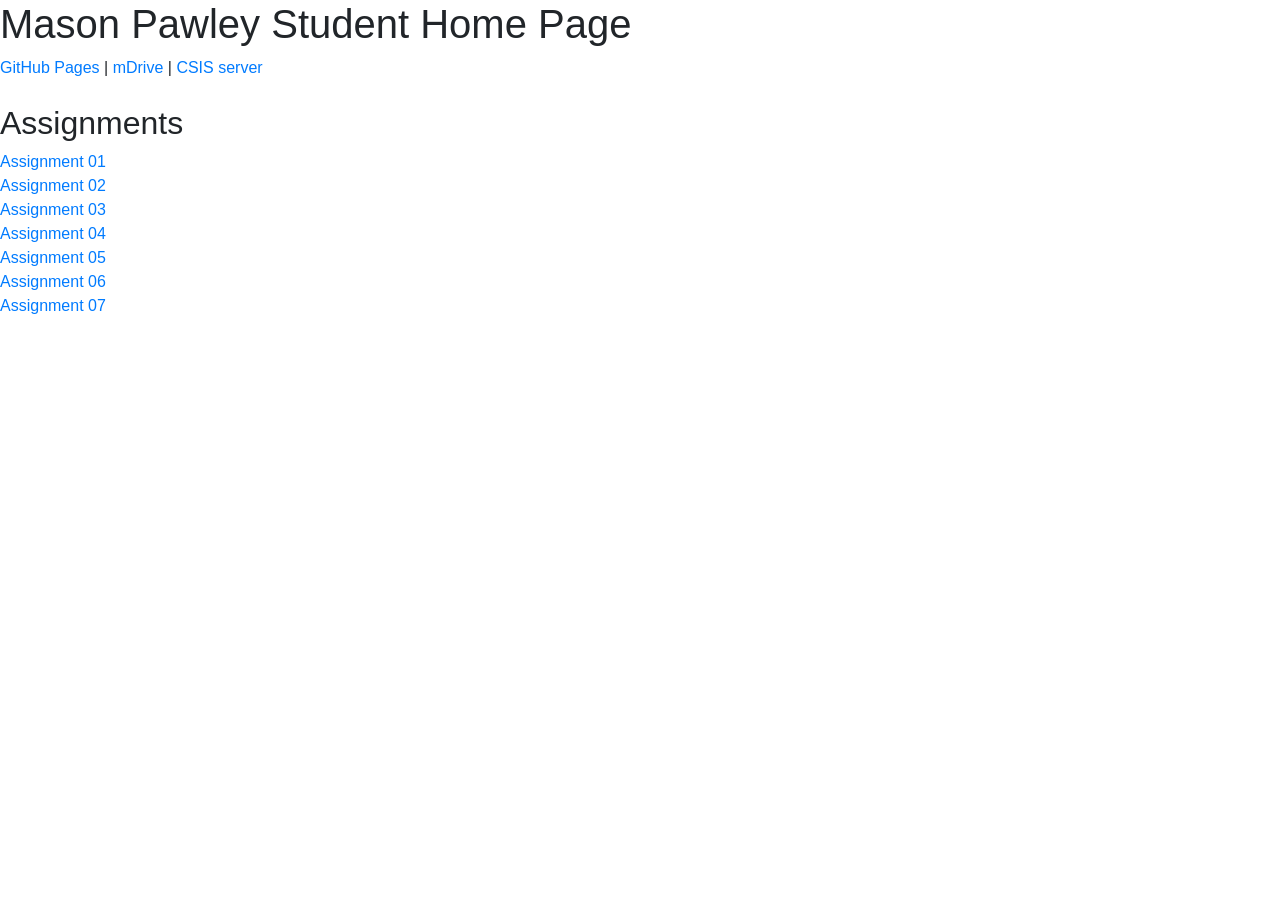
<file: index.html>
<!DOCTYPE html>
<html>
<head>
    <!-- Required meta tags -->
    <meta charset="utf-8">
    <meta name="viewport" content="width=device-width, initial-scale=1, shrink-to-fit=no">

    <!-- Bootstrap CSS -->
    <link rel="stylesheet" href="https://stackpath.bootstrapcdn.com/bootstrap/4.3.1/css/bootstrap.min.css" integrity="sha384-ggOyR0iXCbMQv3Xipma34MD+dH/1fQ784/j6cY/iJTQUOhcWr7x9JvoRxT2MZw1T" crossorigin="anonymous">
    
    <title>Mason Pawley</title>
 
</head>
<body>
    <h1>Mason Pawley Student Home Page</h1>
    <a href="https://mpawley15.github.io/">GitHub Pages</a> |
    <a href="https://webp.svsu.edu/~mhpawley/ ">mDrive</a> |
    <a href="http://csis.svsu.edu/~mhpawley/index.html">CSIS server</a>
    <br />
    <br />
    <h2>Assignments</h2>
    <a href="https://mpawley15.github.io/assignments/assignment01/assignment01.html">Assignment 01</a><br />
    <a href="https://mpawley15.github.io/assignments/assignment02/assignment02.html">Assignment 02</a><br />
    <a href="https://mpawley15.github.io/assignments/assignment03/golfScorecard.html">Assignment 03</a><br />
    <a href="https://mpawley15.github.io/assignments/assignment04/assignment04.html">Assignment 04</a><br />
    <a href="https://mpawley15.github.io/assignments/assignment05/assignment05.html">Assignment 05</a><br />
    <a href="https://mpawley15.github.io/assignments/assignment06/assignment06.html">Assignment 06</a><br />
    <a href="https://mpawley15.github.io/assignments/assignment07/assignment07.html">Assignment 07</a><br />
    
    <!-- jQuery first, then Popper.js, then Bootstrap JS -->
    <script src="https://code.jquery.com/jquery-3.3.1.slim.min.js" integrity="sha384-q8i/X+965DzO0rT7abK41JStQIAqVgRVzpbzo5smXKp4YfRvH+8abtTE1Pi6jizo" crossorigin="anonymous"></script>
    <script src="https://cdnjs.cloudflare.com/ajax/libs/popper.js/1.14.7/umd/popper.min.js" integrity="sha384-UO2eT0CpHqdSJQ6hJty5KVphtPhzWj9WO1clHTMGa3JDZwrnQq4sF86dIHNDz0W1" crossorigin="anonymous"></script>
    <script src="https://stackpath.bootstrapcdn.com/bootstrap/4.3.1/js/bootstrap.min.js" integrity="sha384-JjSmVgyd0p3pXB1rRibZUAYoIIy6OrQ6VrjIEaFf/nJGzIxFDsf4x0xIM+B07jRM" crossorigin="anonymous"></script>
</body>
</html>
</file>
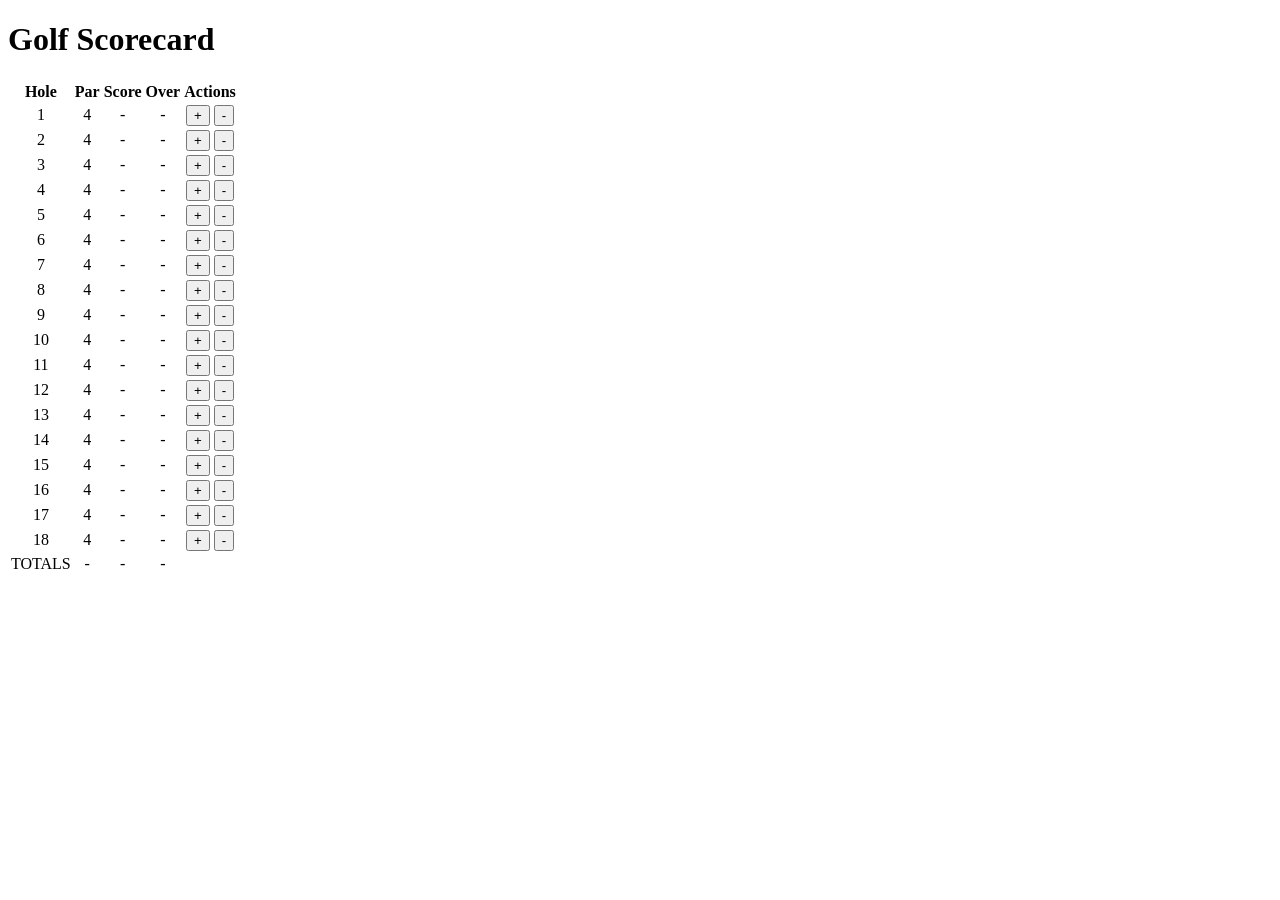
<file: assignments/assignment03.html>
<!DOCTYPE html>
<html>
<head>
 <link rel="stylesheet" href="https://mpawley15.github.io/assignments/assignment03.css"> 
</head>
<h1>Golf Scorecard</h1>
<table class="table table-striped">
  <tr id="0">
    <th>Hole</th>
    <th>Par</th>
    <th>Score</th>
    <th>Over</th>
    <th>Actions</th>
  </tr>
  <tr id="1">
    <td>1</td>
    <td>4</td>
    <td>-</td>
    <td>-</td>
    <td><button class="btn btn-success">+</button> <button class="btn btn-danger">-</button></td>
  </tr>
  <tr id="2">
    <td>2</td>
    <td>4</td>
    <td>-</td>
    <td>-</td>
    <td><button class="btn btn-success">+</button> <button class="btn btn-danger">-</button></td>
  </tr>
  <tr id="3">
    <td>3</td>
    <td>4</td>
    <td>-</td>
    <td>-</td>
    <td><button class="btn btn-success">+</button> <button class="btn btn-danger">-</button></td>
  </tr>
  <tr id="4">
    <td>4</td>
    <td>4</td>
    <td>-</td>
    <td>-</td>
    <td><button class="btn btn-success">+</button> <button class="btn btn-danger">-</button></td>
  </tr>
  <tr id="5">
    <td>5</td>
    <td>4</td>
    <td>-</td>
    <td>-</td>
    <td><button class="btn btn-success">+</button> <button class="btn btn-danger">-</button></td>
  </tr>
  <tr id="6">
    <td>6</td>
    <td>4</td>
    <td>-</td>
    <td>-</td>
    <td><button class="btn btn-success">+</button> <button class="btn btn-danger">-</button></td>
  </tr>
  <tr id="7">
    <td>7</td>
    <td>4</td>
    <td>-</td>
    <td>-</td>
    <td><button class="btn btn-success">+</button> <button class="btn btn-danger">-</button></td>
  </tr>
  <tr id="8">
    <td>8</td>
    <td>4</td>
    <td>-</td>
    <td>-</td>
    <td><button class="btn btn-success">+</button> <button class="btn btn-danger">-</button></td>
  </tr>
  <tr id="9">
    <td>9</td>
    <td>4</td>
    <td>-</td>
    <td>-</td>
    <td><button class="btn btn-success">+</button> <button class="btn btn-danger">-</button></td>
  </tr>
  <tr id="10">
    <td>10</td>
    <td>4</td>
    <td>-</td>
    <td>-</td>
    <td><button class="btn btn-success">+</button> <button class="btn btn-danger">-</button></td>
  </tr>
  <tr id="11">
    <td>11</td>
    <td>4</td>
    <td>-</td>
    <td>-</td>
    <td><button class="btn btn-success">+</button> <button class="btn btn-danger">-</button></td>
  </tr>
  <tr id="12">
    <td>12</td>
    <td>4</td>
    <td>-</td>
    <td>-</td>
    <td><button class="btn btn-success">+</button> <button class="btn btn-danger">-</button></td>
  </tr>
  <tr id="13">
    <td>13</td>
    <td>4</td>
    <td>-</td>
    <td>-</td>
    <td><button class="btn btn-success">+</button> <button class="btn btn-danger">-</button></td>
  </tr>
  <tr id="14">
    <td>14</td>
    <td>4</td>
    <td>-</td>
    <td>-</td>
    <td><button class="btn btn-success">+</button> <button class="btn btn-danger">-</button></td>
  </tr>
  <tr id="15">
    <td>15</td>
    <td>4</td>
    <td>-</td>
    <td>-</td>
    <td><button class="btn btn-success">+</button> <button class="btn btn-danger">-</button></td>
  </tr>
  <tr id="16">
    <td>16</td>
    <td>4</td>
    <td>-</td>
    <td>-</td>
    <td><button class="btn btn-success">+</button> <button class="btn btn-danger">-</button></td>
  </tr>
  <tr id="17">
    <td>17</td>
    <td>4</td>
    <td>-</td>
    <td>-</td>
    <td><button class="btn btn-success">+</button> <button class="btn btn-danger">-</button></td>
  </tr>
  <tr id="18">
    <td>18</td>
    <td>4</td>
    <td>-</td>
    <td>-</td>
    <td><button class="btn btn-success">+</button> <button class="btn btn-danger">-</button></td>
  </tr>
  <tr id="totals">
    <td id="allTotal">TOTALS</td>
    <td id="parTotal">-</td>
    <td id="scoreTotal">-</td>
    <td id="overTotal">-</td>
    <td id="NA"></td>
  </tr>
</table>
  <script src = "https://mpawley15.github.io/assignments/assignment03.js"> </script>
</body>
</html>
</file>
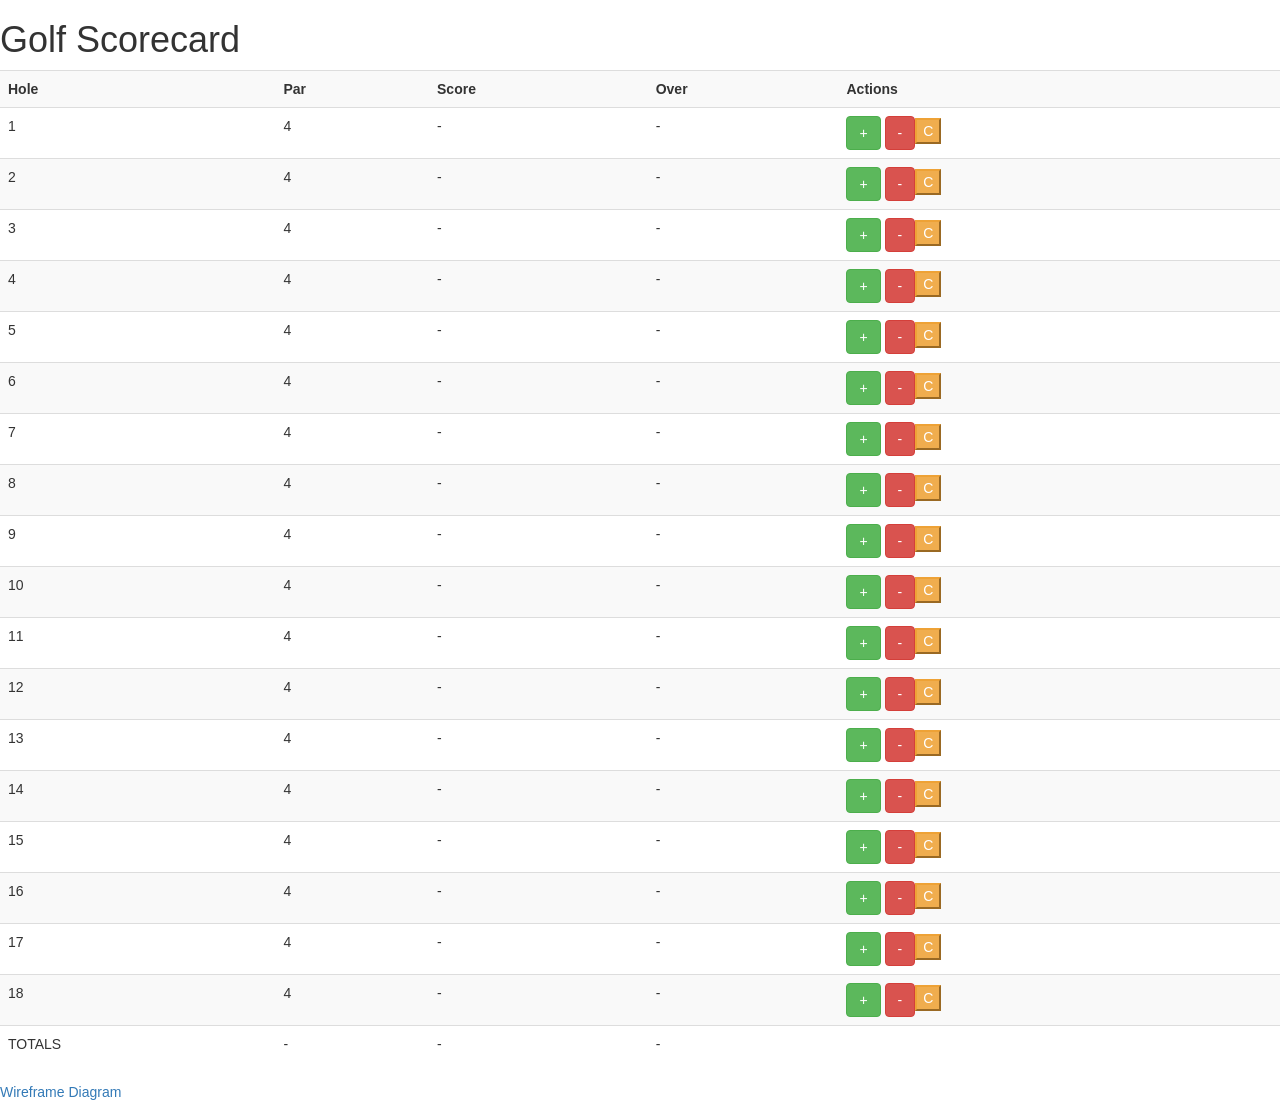
<file: assignments/assignment03/golfScorecard.html>
<!DOCTYPE html>
<!-------------------------------------------------------------------------------------------------------------------------------------------------------
Filename: golfScorecard.html.
Author: Mason Pawley
Contact: mhpawley@svsu.edu 
Last Modified: Oct 10 2021 
Description: Assignment 3 for CIS 255. This is an application that counts the score of the users golf game(s).
----------------------------------------------------------------------------------------------------------------------------------------------------- -->
<html>
<head>
 <title>Golf Scorecard</title>
 <link rel="stylesheet" href="https://mpawley15.github.io/assignments/assignment03/css/assignment03.csss"> 
  
  
</head>
<h1>Golf Scorecard</h1>
<table class="table table-striped">
  <tr id="0">
    <th>Hole</th>
    <th>Par</th>
    <th>Score</th>
    <th>Over</th>
    <th>Actions</th>
  </tr>
  <tr id="1">
    <td>1</td>
    <td>4</td>
    <td>-</td>
    <td>-</td>
    <td><button class="btn btn-success">+</button> <button class="btn btn-danger">-</button><button class = "btn-warning">C</button></td>
  </tr>
  <tr id="2">
    <td>2</td>
    <td>4</td>
    <td>-</td>
    <td>-</td>
    <td><button class="btn btn-success">+</button> <button class="btn btn-danger">-</button><button class = "btn-warning">C</button></td>
  </tr>
  <tr id="3">
    <td>3</td>
    <td>4</td>
    <td>-</td>
    <td>-</td>
    <td><button class="btn btn-success">+</button> <button class="btn btn-danger">-</button><button class = "btn-warning">C</button></td>
  </tr>
  <tr id="4">
    <td>4</td>
    <td>4</td>
    <td>-</td>
    <td>-</td>
    <td><button class="btn btn-success">+</button> <button class="btn btn-danger">-</button><button class = "btn-warning">C</button></td>
  </tr>
  <tr id="5">
    <td>5</td>
    <td>4</td>
    <td>-</td>
    <td>-</td>
    <td><button class="btn btn-success">+</button> <button class="btn btn-danger">-</button><button class = "btn-warning">C</button></td>
  </tr>
  <tr id="6">
    <td>6</td>
    <td>4</td>
    <td>-</td>
    <td>-</td>
    <td><button class="btn btn-success">+</button> <button class="btn btn-danger">-</button><button class = "btn-warning">C</button></td>
  </tr>
  <tr id="7">
    <td>7</td>
    <td>4</td>
    <td>-</td>
    <td>-</td>
    <td><button class="btn btn-success">+</button> <button class="btn btn-danger">-</button><button class = "btn-warning">C</button></td>
  </tr>
  <tr id="8">
    <td>8</td>
    <td>4</td>
    <td>-</td>
    <td>-</td>
    <td><button class="btn btn-success">+</button> <button class="btn btn-danger">-</button><button class = "btn-warning">C</button></td>
  </tr>
  <tr id="9">
    <td>9</td>
    <td>4</td>
    <td>-</td>
    <td>-</td>
    <td><button class="btn btn-success">+</button> <button class="btn btn-danger">-</button><button class = "btn-warning">C</button></td>
  </tr>
  <tr id="10">
    <td>10</td>
    <td>4</td>
    <td>-</td>
    <td>-</td>
    <td><button class="btn btn-success">+</button> <button class="btn btn-danger">-</button><button class = "btn-warning">C</button></td>
  </tr>
  <tr id="11">
    <td>11</td>
    <td>4</td>
    <td>-</td>
    <td>-</td>
    <td><button class="btn btn-success">+</button> <button class="btn btn-danger">-</button><button class = "btn-warning">C</button></td>
  </tr>
  <tr id="12">
    <td>12</td>
    <td>4</td>
    <td>-</td>
    <td>-</td>
    <td><button class="btn btn-success">+</button> <button class="btn btn-danger">-</button><button class = "btn-warning">C</button></td>
  </tr>
  <tr id="13">
    <td>13</td>
    <td>4</td>
    <td>-</td>
    <td>-</td>
    <td><button class="btn btn-success">+</button> <button class="btn btn-danger">-</button><button class = "btn-warning">C</button></td>
  </tr>
  <tr id="14">
    <td>14</td>
    <td>4</td>
    <td>-</td>
    <td>-</td>
    <td><button class="btn btn-success">+</button> <button class="btn btn-danger">-</button><button class = "btn-warning">C</button></td>
  </tr>
  <tr id="15">
    <td>15</td>
    <td>4</td>
    <td>-</td>
    <td>-</td>
    <td><button class="btn btn-success">+</button> <button class="btn btn-danger">-</button><button class = "btn-warning">C</button></td>
  </tr>
  <tr id="16">
    <td>16</td>
    <td>4</td>
    <td>-</td>
    <td>-</td>
    <td><button class="btn btn-success">+</button> <button class="btn btn-danger">-</button><button class = "btn-warning">C</button></td>
  </tr>
  <tr id="17">
    <td>17</td>
    <td>4</td>
    <td>-</td>
    <td>-</td>
    <td><button class="btn btn-success">+</button> <button class="btn btn-danger">-</button><button class = "btn-warning">C</button></td>
  </tr>
  <tr id="18">
    <td>18</td>
    <td>4</td>
    <td>-</td>
    <td>-</td>
    <td><button class="btn btn-success">+</button> <button class="btn btn-danger">-</button><button class = "btn-warning">C</button></td>
  </tr>
  <tr id="totals">
    <td id="allTotal">TOTALS</td>
    <td id="parTotal">-</td>
    <td id="scoreTotal">-</td>
    <td id="overTotal">-</td>
    <td id="NA"></td>
  </tr>
</table>
 <a href="https://mpawley15.github.io/assignments/assignment03/images/IMG_4938.jpg">Wireframe Diagram</a>

  <script src = "https://mpawley15.github.io/assignments/assignment03/css/assignment03.css"> </script>
  <meta charset="utf-8">
  <meta name="viewport" content="width=device-width, initial-scale=1">
  <link rel="stylesheet" href="https://maxcdn.bootstrapcdn.com/bootstrap/3.4.1/css/bootstrap.min.css">
  <script src="https://ajax.googleapis.com/ajax/libs/jquery/3.5.1/jquery.min.js"></script>
  <script src="https://maxcdn.bootstrapcdn.com/bootstrap/3.4.1/js/bootstrap.min.js"></script>
 <script src = "https://mpawley15.github.io/assignments/assignment03/js/assignment03.js"> </script>
</body>
</html>
</file>
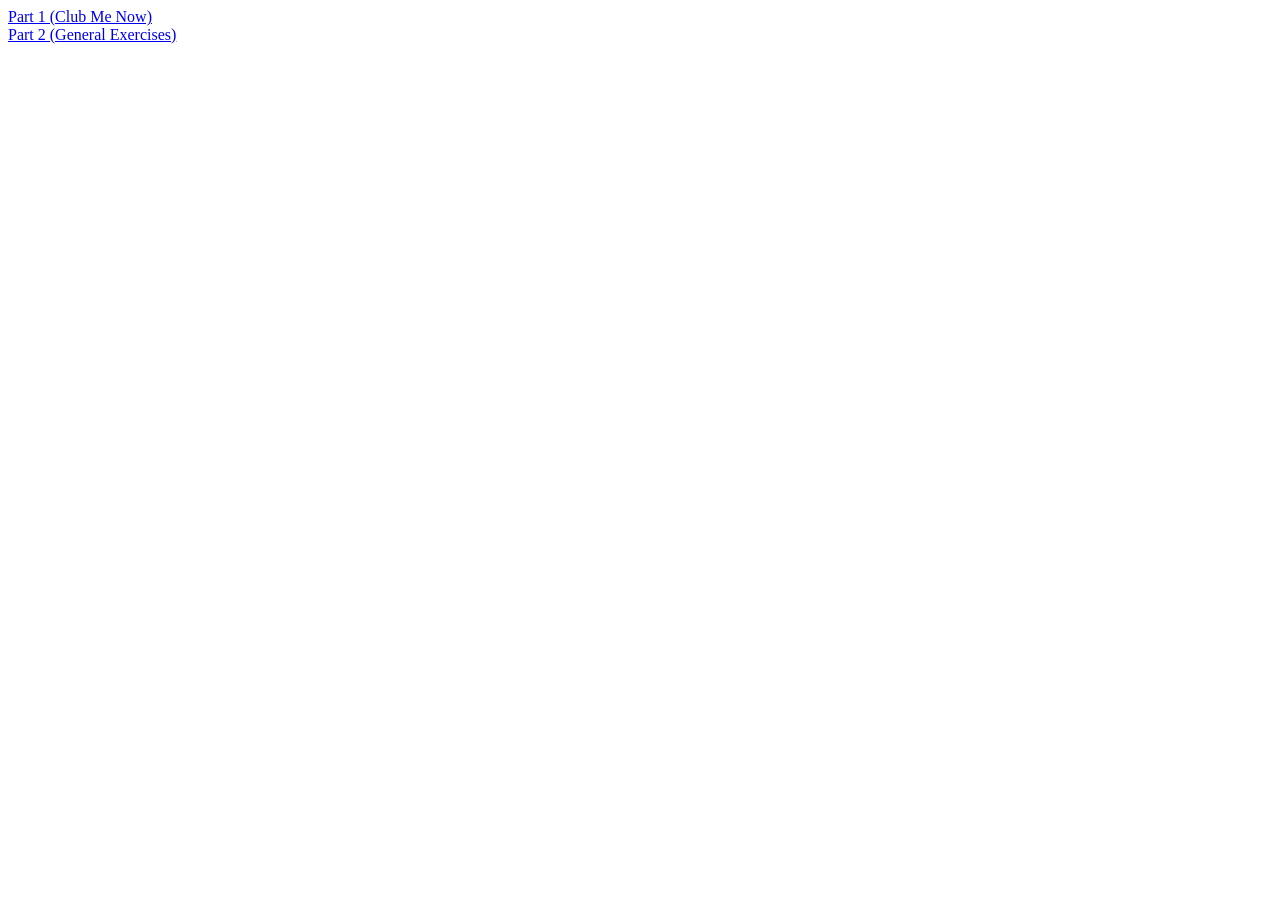
<file: assignments/assignment04/assignment04.html>
<!DOCTYPE html>
<html>
<head>

</head>
<body>
<a href="https://mpawley15.github.io/assignments/assignment04/clubDistanceList.html">Part 1 (Club Me Now)</a> <br>
<a href="https://codepen.io/mpawley15/pen/vYJgJgW">Part 2 (General Exercises)</a>

  
</body>
</html>
</file>
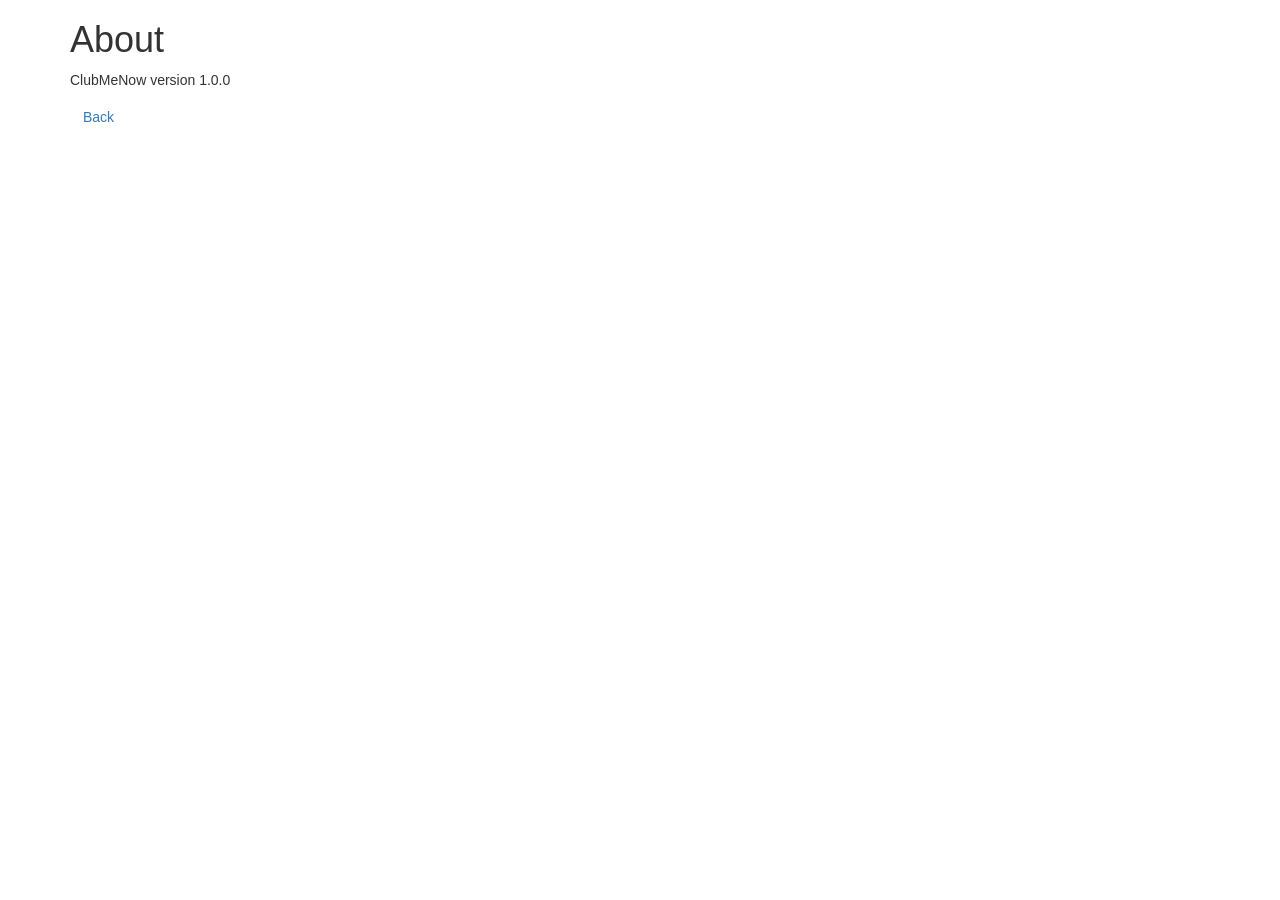
<file: assignments/assignment04/clubAbout.html>
<!DOCTYPE html>
<html lang="en">
<head>

	<title>ClubMeNow - About</title>
	<link rel="icon" href="clubMeNow300x300.png" type="image/png" />
	<!-- Bootstrap CSS -->
	<link rel='stylesheet' 
	href='https://maxcdn.bootstrapcdn.com/bootstrap/3.4.0/css/bootstrap.min.css' />
	<!-- ClubMeNow custom CSS -->
	<link rel='stylesheet' href='clubMeNow.css' />
	
</head>

<body>

<div class='container'>
	<h1>About</h1>
<p>ClubMeNow version 1.0.0</p>
<p><a class="btn btn-sucess" href="https://mpawley15.github.io/assignments/assignment04/clubDistanceList.html">Back</p>
</div>

</body>

</html>
</file>
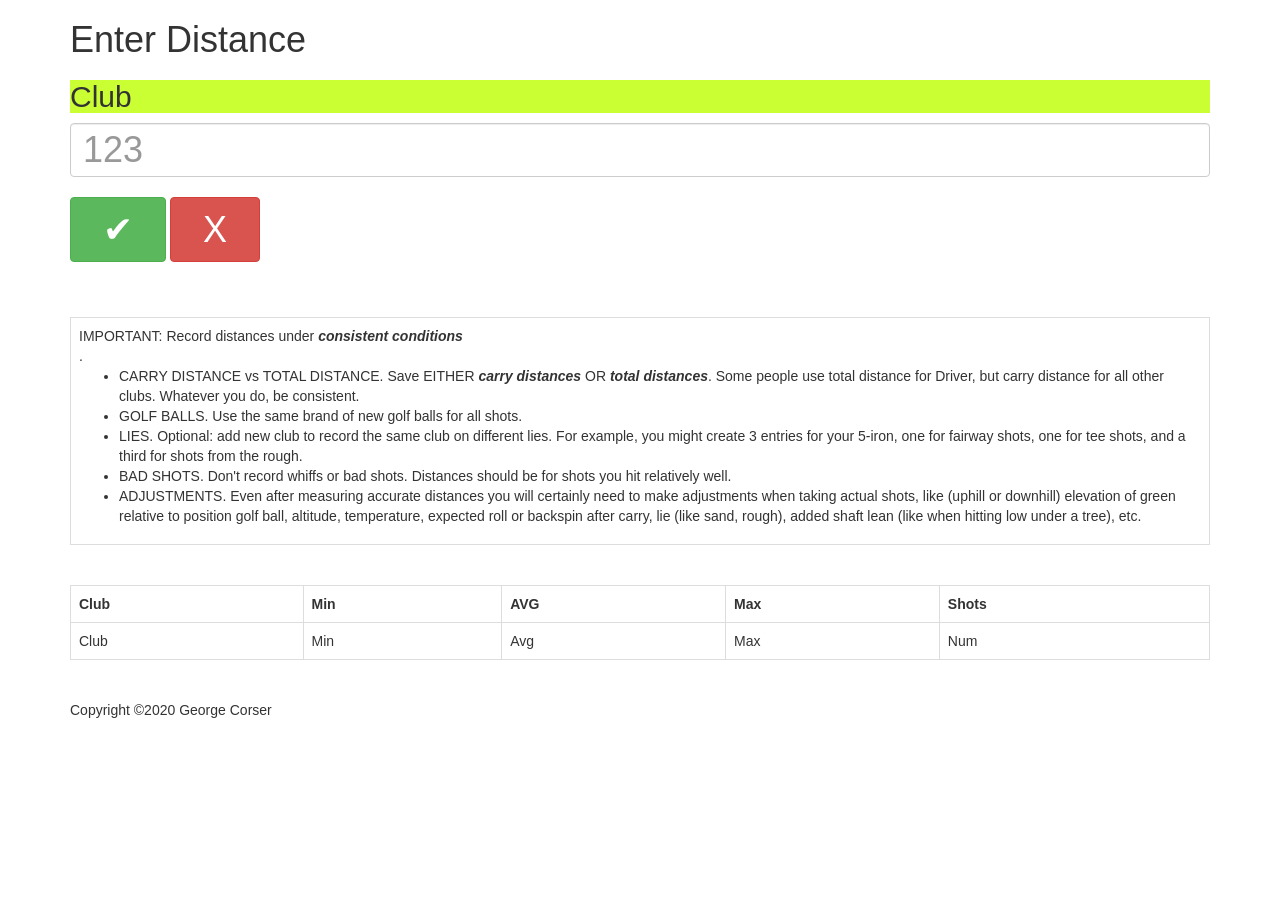
<file: assignments/assignment04/clubDistanceEntry.html>
<!DOCTYPE html>

<html lang="en">

<head>

	<title>ClubMeNow - Distance Entry</title>
	<link rel="icon" href="clubMeNow300x300.png" type="image/png" />
	<!-- Bootstrap CSS -->
	<link rel='stylesheet' 
	href='https://maxcdn.bootstrapcdn.com/bootstrap/3.4.0/css/bootstrap.min.css' />
	<!-- ClubMeNow custom CSS -->
	<link rel='stylesheet' href='clubMeNow.css' />
	
</head>

<body onload='populateStatsTable(); appendTapEntryButtons();'>

<div class='container'>

	<h1>Enter Distance</h1>
	<form action='clubDistanceList.html'>
		<h2 id='clubValLbl' class='cmn_green_bkgd'>Club</h2>
		<div class='form-group'>
			<input name='clubVal' id='clubVal' type='number' 
			    class='form-control cmn_moreHeight' placeholder='123' 
				maxlength="3" required /><br>
			<button class='btn btn-success cmn_fullHeight' 
			    onclick='updateStats();'>&nbsp;&nbsp;&#x2714;&nbsp;&nbsp;</button> 
			<button class='btn btn-danger cmn_fullHeight'  
			    onclick='cancelClub();'>&nbsp;&nbsp;X&nbsp;&nbsp;</button><br><br>
		</div>
	</form>

	<div id='cmn_tapEntryButtons'>
	</div>
	<br>
	
	<table id='cmn_messageTable' class='table table-bordered'>
		<tr><td>IMPORTANT: Record distances under <b><i>consistent conditions</i></b><br>. 
		<ul>
		<li>CARRY DISTANCE vs TOTAL DISTANCE. Save EITHER <b><i>carry distances</i></b> 
		OR <b><i>total distances</i></b>. Some people use total distance for Driver, 
		but carry distance for all other clubs. Whatever you do, be consistent.</li>
		<li>GOLF BALLS. Use the same brand of new golf balls for all shots.</li>
		<li>LIES. Optional: add new club to record the same club on different lies. 
		For example, you might create 3 entries for your 5-iron, one for fairway shots, 
		one for tee shots, and a third for shots from the rough.</li>
		<li>BAD SHOTS. Don't record whiffs or bad shots. Distances should be for shots 
		you hit relatively well. </li>
		<li>ADJUSTMENTS. Even after measuring accurate distances you will certainly need 
		to make adjustments when taking actual shots, like (uphill or downhill) elevation 
		of green relative to position golf ball, altitude, temperature, expected roll or 
		backspin after carry, lie (like sand, rough), added shaft lean (like when hitting 
		low under a tree), etc. </li>
		</ul>
		</td></tr>
	<table>
	<br>
	<table id='cmn_statsTable' class='table table-bordered'>
		<tr><th>Club</th><th>Min</th><th>AVG</th><th>Max</th><th>Shots</th></tr>
		<tr>
		    <td id='cmn_club' class='cmn_bold'>Club</td><td id='cmn_min'>Min</td>
		    <td id='cmn_avg' class='cmn_bold'>Avg</td><td id='cmn_max'>Max</td>
		    <td id='cmn_num'>Num</td>
		</tr>
	<table>
	<br>
	<footer>Copyright &copy;2020 George Corser</footer>
	
</div>

<!-- ClubMeNow custom JS -->
<script src='clubMeNow.js'></script>
<script>
	// retrieve the row of the user-chosen club
	let clubRow = parseInt(localStorage.getItem('club'));
	// retrieve the "clubs" array
	let clubs = JSON.parse(localStorage.getItem('clubs'));
	// display the full clubName of the user-chosen club
	document.getElementById('clubValLbl').innerHTML 
		= '&nbsp;' + clubs[clubRow][2] + '&nbsp;' ; 
</script>
	
</body>

</html>
</file>
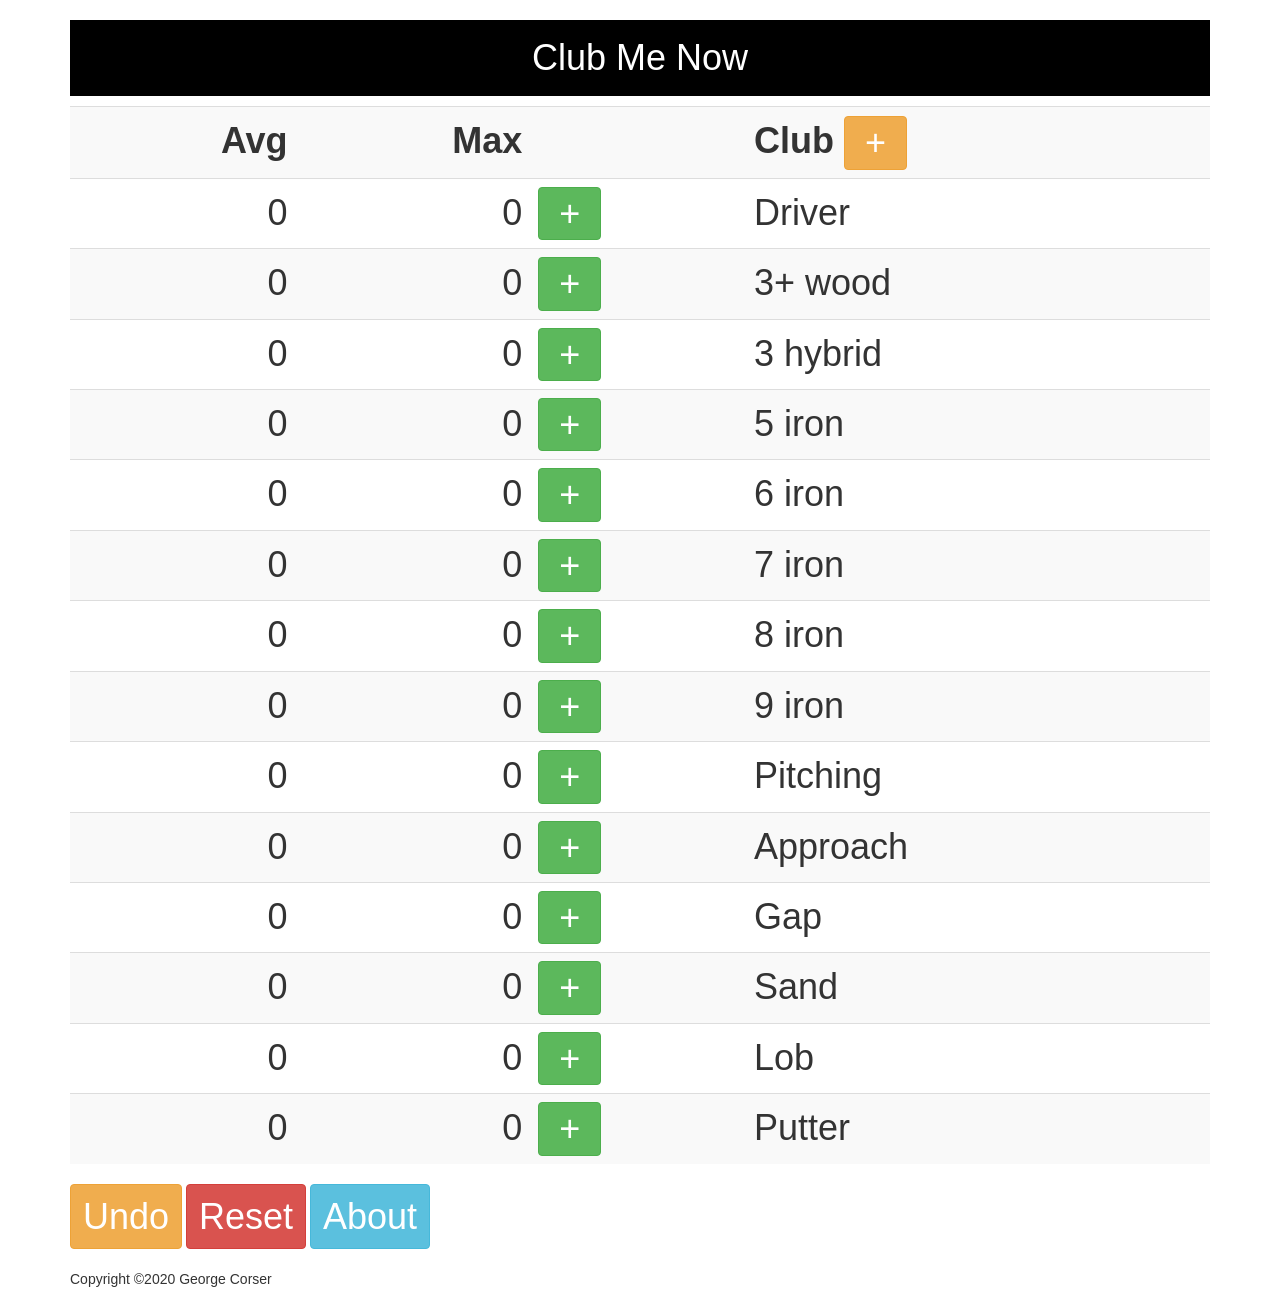
<file: assignments/assignment04/clubDistanceList.html>
<!DOCTYPE html>

<html lang="en">

<head>

	<title>ClubMeNow - Distance List</title>
	<link rel="icon" href="clubMeNow300x300.png" type="image/png" />
	<!-- Bootstrap CSS -->
	<link rel='stylesheet' 
	href='https://maxcdn.bootstrapcdn.com/bootstrap/3.4.0/css/bootstrap.min.css' />
	<!-- ClubMeNow custom CSS -->
	<link rel='stylesheet' href='clubMeNow.css' />
	
</head>

<body onload='appendTableRows(); // called second'> 

<div class='container'>

	<h1 class="cmn_alignCenter cmn_fullHeight">Club Me Now</h1>
	<table id='clubTable' class='table table-striped'>
	  <tbody>
		<tr>
		  <th class='cmn_hidden'                   >Club</th>
		  <th class='cmn_alignRight cmn_fullHeight'>Avg</th>
		  <th class='cmn_alignRight cmn_hidden'    >Min</th>
		  <th class='cmn_alignRight cmn_fullHeight'>Max</th>
		  <th class='cmn_alignRight cmn_hidden'    >Num</th>
		  <th class='cmn_fullHeight'               ></th>
		  <th class='cmn_fullHeight'               >Club 
			<button class='btn btn-warning cmn_noPadding cmn_fullHeight' 
			  onclick='displayClubEntry(); // called if user clicked'>
			    &nbsp;&nbsp;+&nbsp;&nbsp;</button></th>
		</tr>
	  </tbody>
	</table>
	
	<button class='btn btn-warning cmn_fullHeight' 
	  onclick='undoLastShot();           // called if user clicked'>Undo</button> 
	<button class='btn btn-danger cmn_fullHeight' 
	  onclick='resetAllClubDistances();  // called if user clicked'>Reset</button> 
	<button class='btn btn-info cmn_fullHeight' 
	  onclick='displayAbout();           // called if user clicked'>About</button> 
	<br>
	<br>
	<footer>Copyright &copy;2020 George Corser</footer>
	
</div>

<!-- ClubMeNow custom JS -->
<script src='clubMeNow.js'></script>
<script>let clubs = loadClubDistances(); // called first</script>

</body>

</html>
</file>
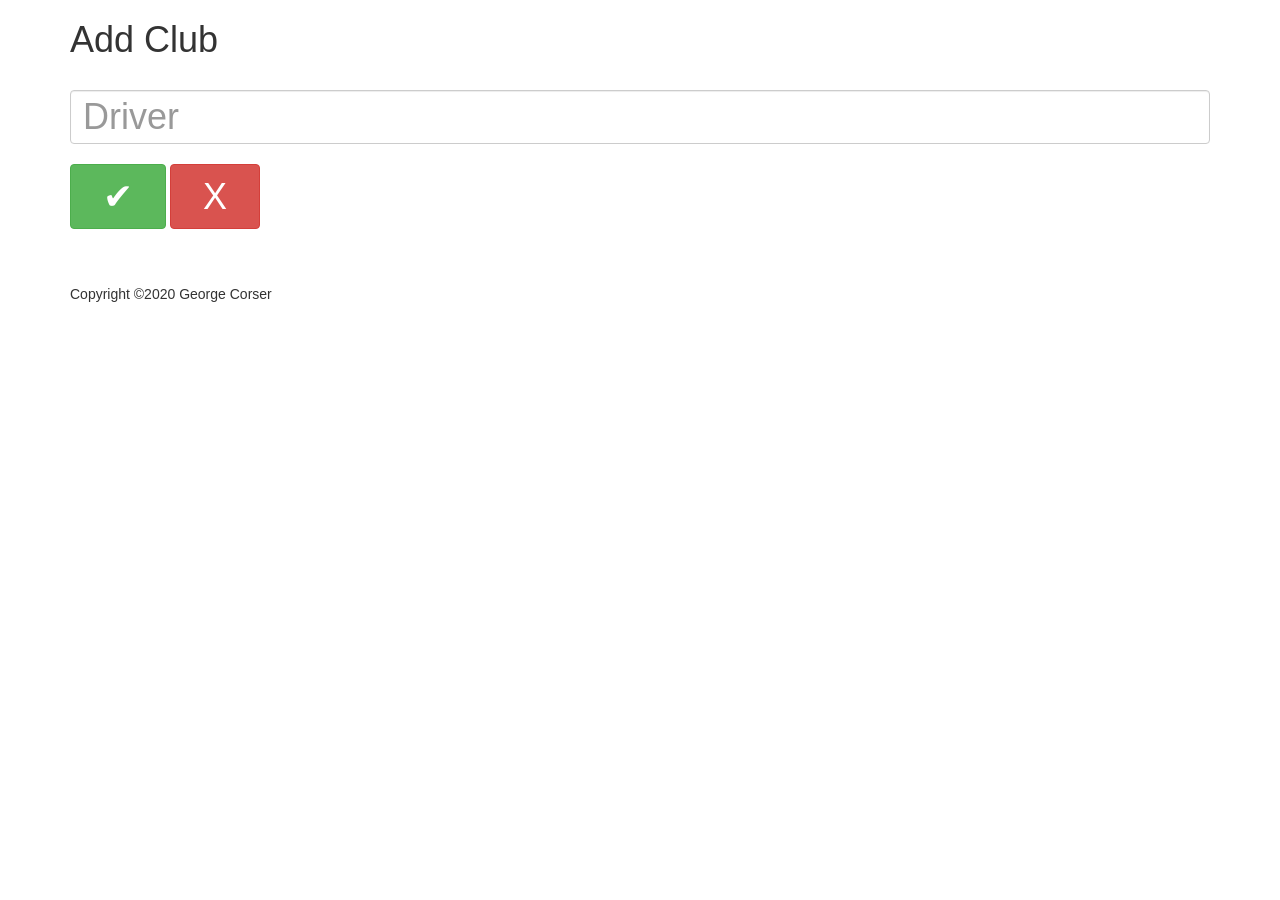
<file: assignments/assignment04/clubEntry.html>
<!DOCTYPE html>

<html lang="en">

<head>

	<title>ClubMeNow - Club Entry</title>
	<link rel="icon" href="clubMeNow300x300.png" type="image/png" />
	<!-- Bootstrap CSS -->
	<link rel='stylesheet' 
	href='https://maxcdn.bootstrapcdn.com/bootstrap/3.4.0/css/bootstrap.min.css' />
	<!-- ClubMeNow custom CSS -->
	<link rel='stylesheet' href='clubMeNow.css' />
	
</head>

<body>

<div class='container'>

	<h1>Add Club</h1>
	<form action='clubDistanceList.html'>
		<div class='form-group'>
			<label for='clubName'></label>
			<input name='clubName' id='clubName' type='text' 
			    class='form-control cmn_moreHeight' 
				placeholder='Driver' required /><br>
			<button class='btn btn-success cmn_fullHeight' 
			    onclick='addClub();'>&nbsp;&nbsp;&#x2714;&nbsp;&nbsp;</button> 
			<button class='btn btn-danger cmn_fullHeight'  
			    onclick='cancelClub();'>&nbsp;&nbsp;X&nbsp;&nbsp;</button>
			<br>
			<br>
		</div>
	</form>
	
	<br>
	<footer>Copyright &copy;2020 George Corser</footer>
	
</div>

<!-- ClubMeNow custom JS -->
<script src='clubMeNow.js'></script>
<script>
	// retrieve the row of the user-chosen club
	let clubRow = parseInt(localStorage.getItem('club'));
	// retrieve the "clubs" array
	let clubs = JSON.parse(localStorage.getItem('clubs'));
	// display the full clubName of the user-chosen club
	let newClubName;
	let newClubDistances;
	
	function addClub() {
        	if (clubs.length >= 14) 
			window.alert("Warning: you are only allowed to carry 14 clubs in your golf bag in match play competition");
		//what user is entering in text box
	let newClubName = document.getElementById("clubName").value;
	let position = clubs[clubs.length -1][0] + 100;
	clubs.push([position,"",newClubName, 0, 0, 0, 0, 0, 0, 0]);
	let tempStr = JSON.stringify(clubs);
	localStorage.setItem("clubs", tempStr);
	window.location.href = "clubDistanceList.html"
	}
	
	
	
	// navigate to club distance LIST screen
    function cancelClub() {
	    window.location.href = "clubDistanceList.html"; 
    }
</script>

</body>

</html>
</file>
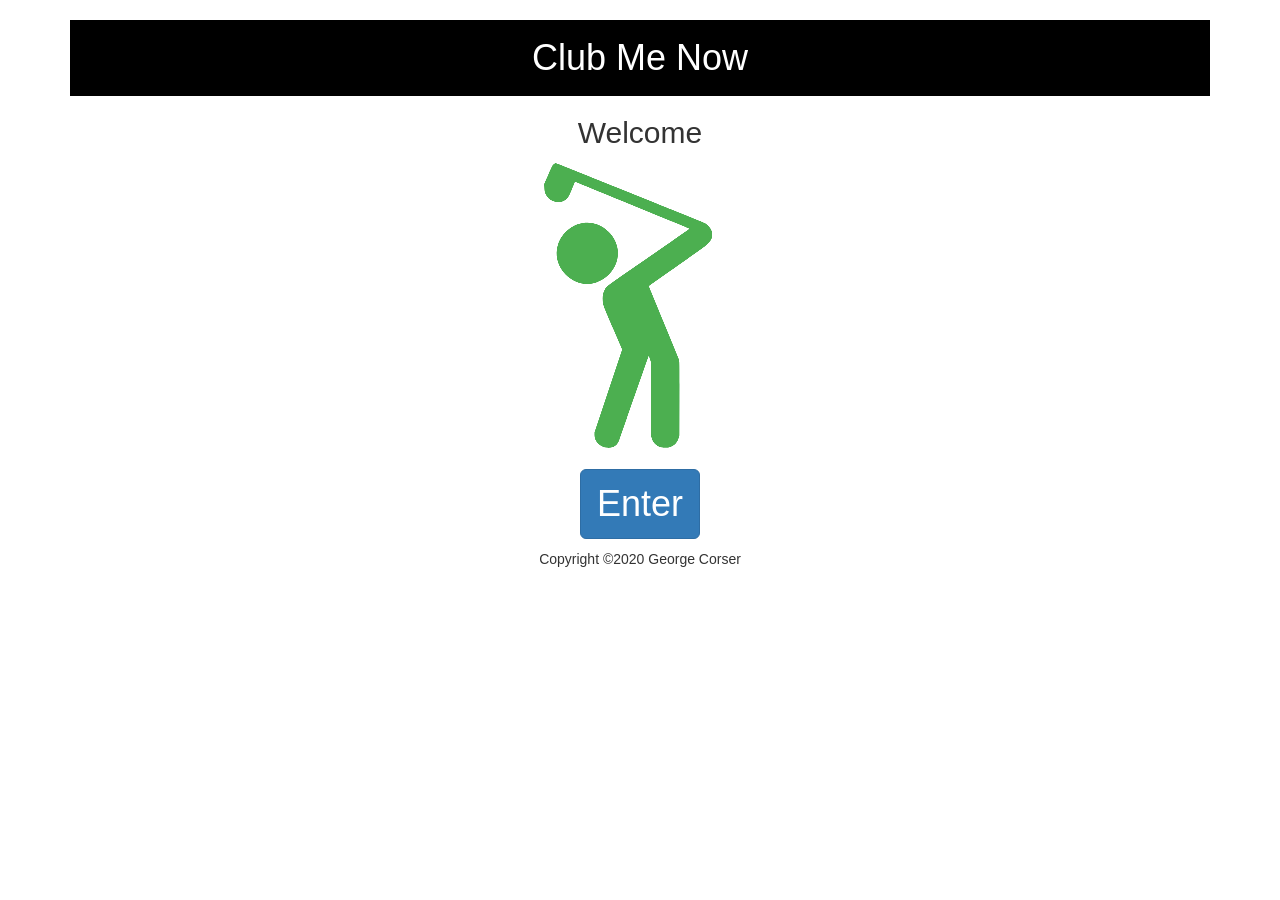
<file: assignments/assignment04/clubMeNow.html>
<!DOCTYPE html>

<html lang="en">

<head>

	<title>ClubMeNow - Splash</title>
	<link rel="icon" href="clubMeNow300x300.png" type="image/png" />
	<!-- Bootstrap CSS -->
	<link rel='stylesheet' 
	href='https://maxcdn.bootstrapcdn.com/bootstrap/3.4.0/css/bootstrap.min.css' />
	<!-- ClubMeNow custom CSS -->
	<link rel='stylesheet' href='clubMeNow.css' />
	
</head>

<body>

<div class='container'>

	<h1 class="cmn_alignCenter cmn_fullHeight">Club Me Now</h1>
	<h2 style="text-align: center;">Welcome</h2>
    <p style="text-align: center;">
	    <img src="clubMeNow300x300.png" alt="ClubMeNow logo" 
		  onclick="window.location.href = 'clubDistanceList.html';" /></p>
	<p style="text-align: center;">
	    <button class="btn btn-primary btn-lg cmn_fullHeight" 
		    onclick="window.location.href = 'clubDistanceList.html'; ">Enter</button></p>
	
	
	<footer style="text-align: center;">
	    Copyright &copy;2020 George Corser</footer>
	
</div>

</body>

</html>
</file>
<file: assignments/assignment04/clubMeNow.css>
.cmn_alignCenter{ text-align: center; 
                  padding: 2vh;
                  color: white;
				  background-color: black;}
.cmn_alignRight { text-align: right; }
.cmn_hidden     { display:none; }
.cmn_green_bkgd { background-color: #CAFF33; }
.cmn_green      { color: green; }
.cmn_fullHeight { font-size: 4vh; }
.cmn_moreHeight { height: 6vh; font-size: 4vh; }
.cmn_noPadding  { padding: 0px; }
.cmn_tapEntry   { width: 50px; }
</file>
